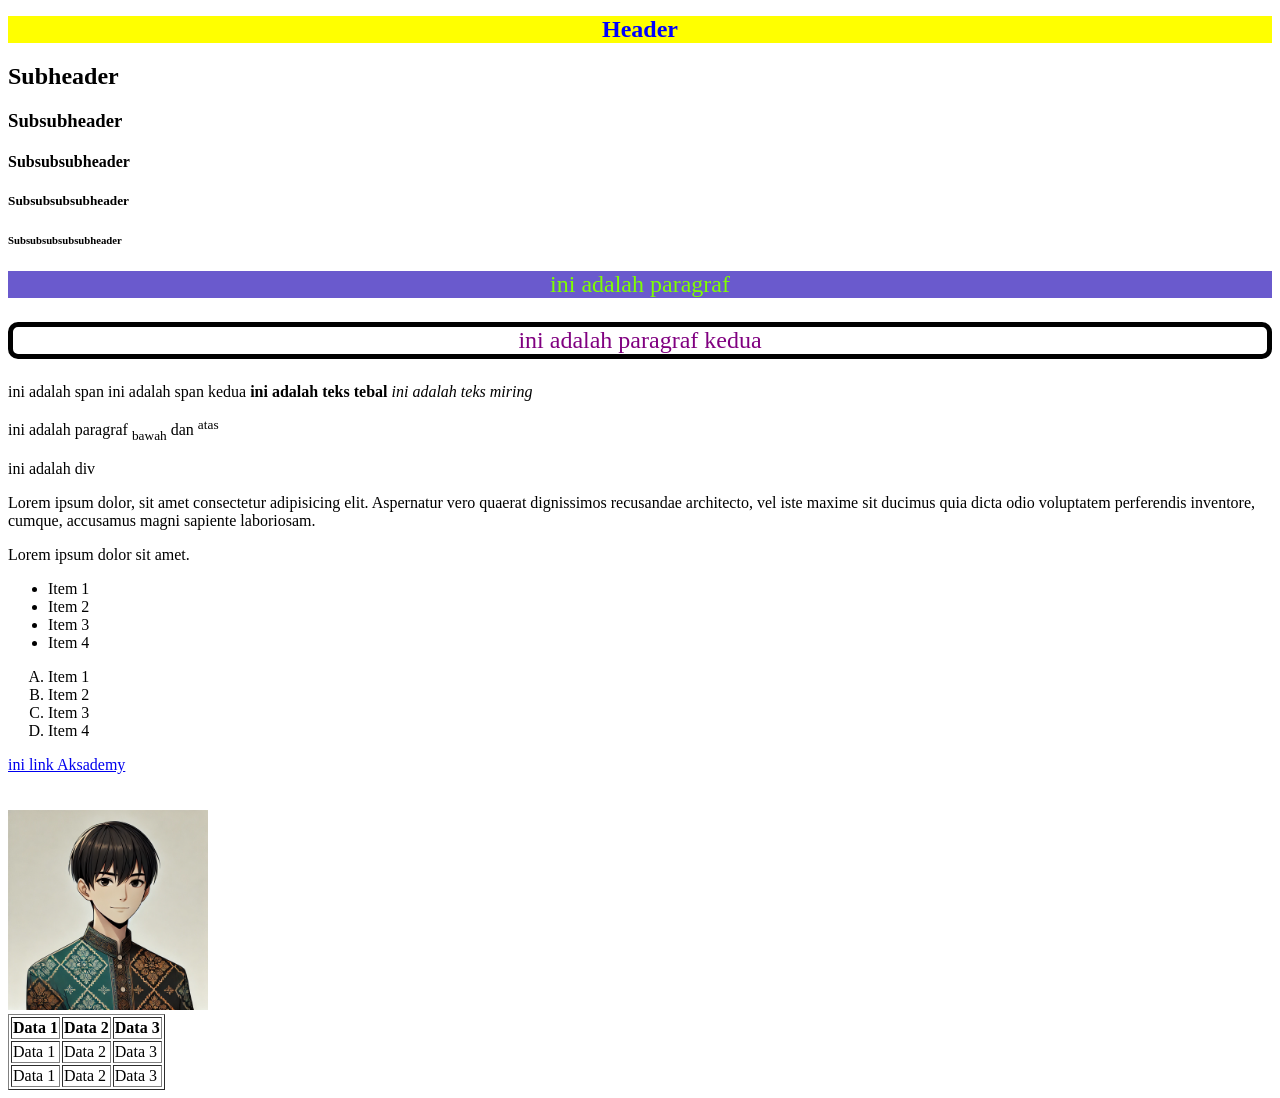
<file: Latihan_Pertama/belajar.html>
<!doctype html>
<html lang="en">
  <head>
    <meta charset="UTF-8" />
    <meta name="viewport" content="width=device-width, initial-scale=1.0" />
    <title>Latihan</title>
    <link rel="stylesheet" href="style.css" />
  </head>
  <body>
    <h1>Header</h1>
    <h2>Subheader</h2>
    <h3>Subsubheader</h3>
    <h4>Subsubsubheader</h4>
    <h5>Subsubsubsubheader</h5>
    <h6>Subsubsubsubsubheader</h6>

    <p class="paragraf">ini adalah paragraf</p>
    <p id="paragraf">ini adalah paragraf kedua</p>

    <span>ini adalah span</span>
    <span>ini adalah span kedua</span>
    <strong>ini adalah teks tebal</strong>
    <em>ini adalah teks miring</em>

    <p>ini adalah paragraf <sub>bawah</sub> dan <sup>atas</sup></p>
    <div>ini adalah div</div>

    <p>Lorem ipsum dolor, sit amet consectetur adipisicing elit. Aspernatur vero quaerat dignissimos recusandae architecto, vel iste maxime sit ducimus quia dicta odio voluptatem perferendis inventore, cumque, accusamus magni sapiente laboriosam.</p>

    <p>Lorem ipsum dolor sit amet.</p>

    <ul>
      <li>Item 1</li>
      <li>Item 2</li>
      <li>Item 3</li>
      <li>Item 4</li>
    </ul>
    <ol type="A">
      <li>Item 1</li>
      <li>Item 2</li>
      <li>Item 3</li>
      <li>Item 4</li>
    </ol>

    <a href="http://aksademy.ac.id">ini link Aksademy</a>

    <br />
    <br />
    <br />

    <img src="/img/Kelvin.jpg" alt="Ini gambar Kelvin" width="200" height="200" />

    <table border="1">
      <tr>
        <th>Data 1</th>
        <th>Data 2</th>
        <th>Data 3</th>
      </tr>
      <tr>
        <td>Data 1</td>
        <td>Data 2</td>
        <td>Data 3</td>
      </tr>
      <tr>
        <td>Data 1</td>
        <td>Data 2</td>
        <td>Data 3</td>
      </tr>
    </table>
  </body>
</html>
</file>
<file: Latihan_Pertama/style.css>
h1 {
  color: blue;
  font-size: 24px;
  text-align: center;
  background-color: yellow;
}

.paragraf {
  color: #7fff00;
  font-size: 24px;
  text-align: center;
  background-color: rgb(106, 90, 205);
}

#paragraf {
  color: purple;
  font-size: 24px;
  text-align: center;
  border-style: solid;
  border-width: 5px;
  border-color: black;
  border-radius: 10px;
}
</file>
